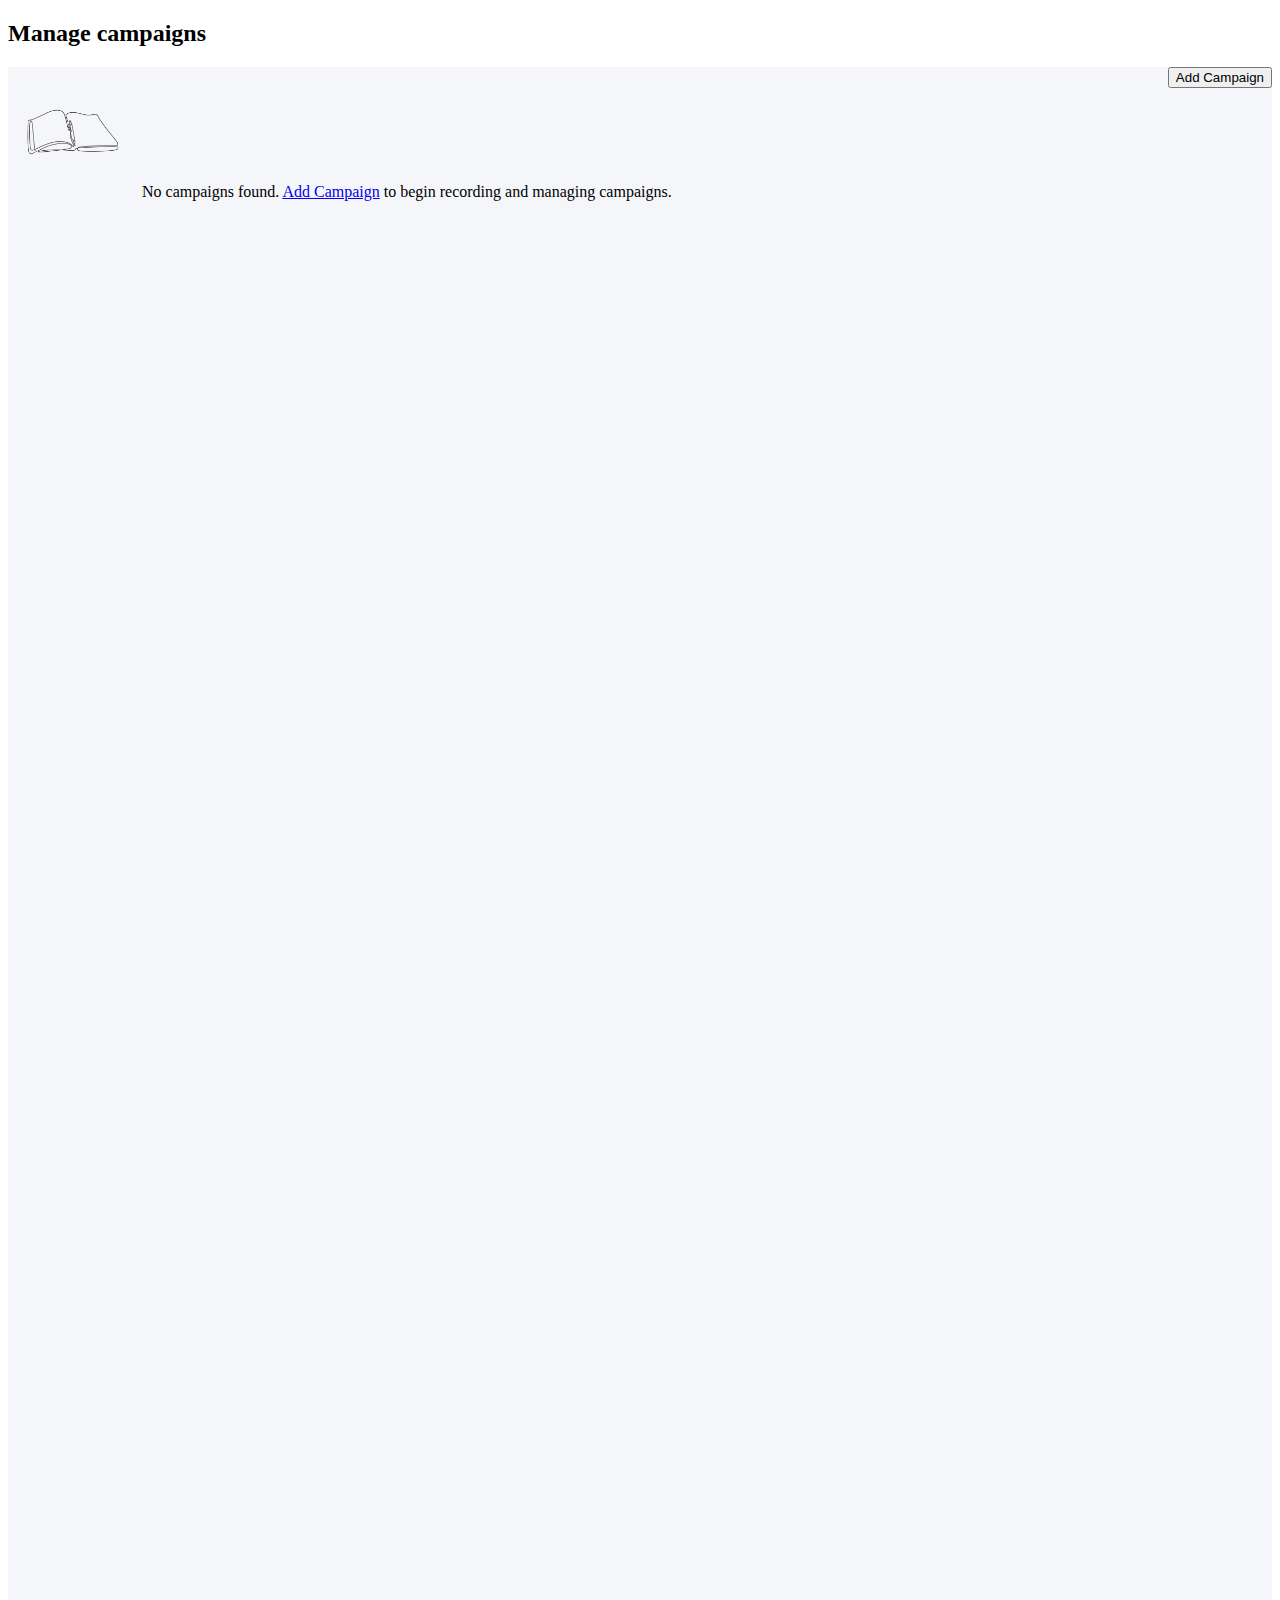
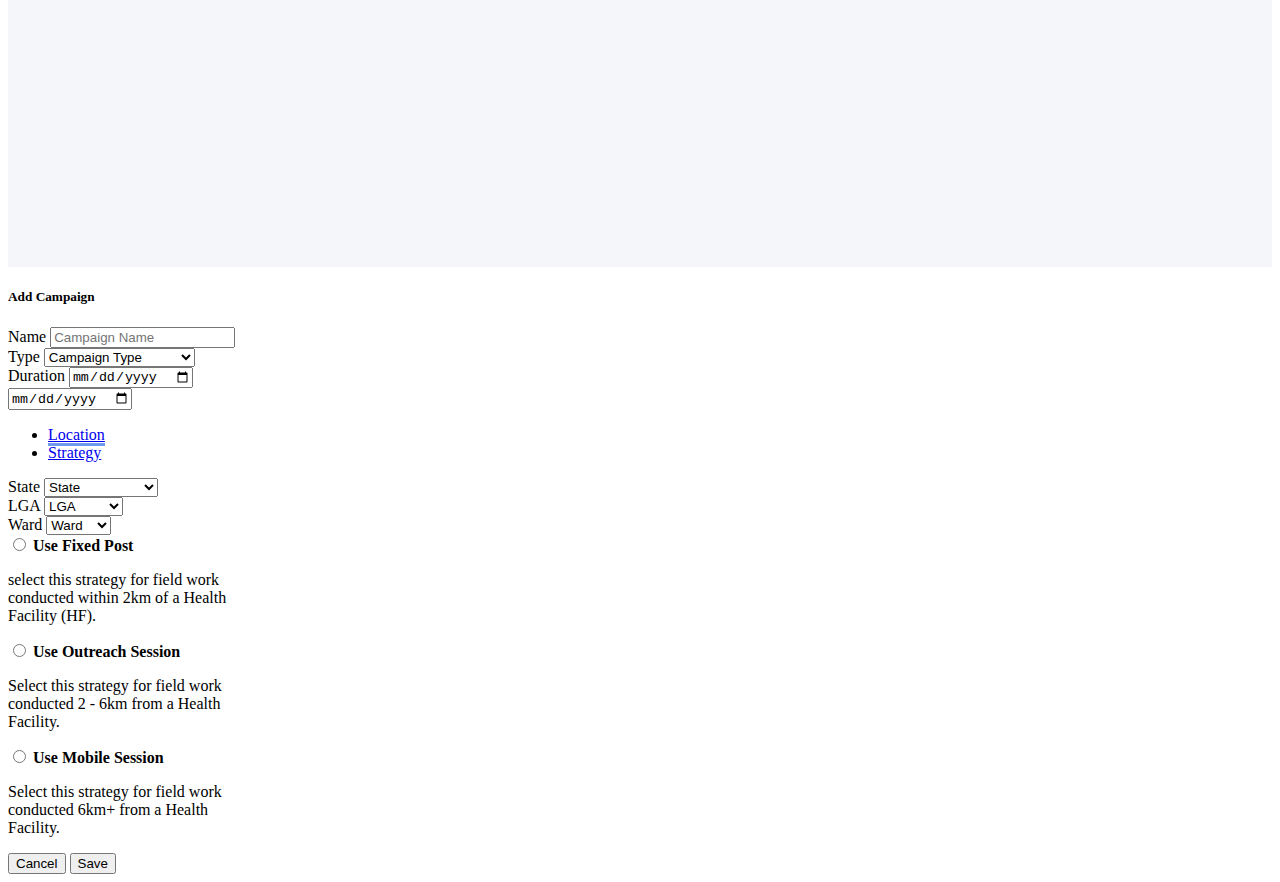
<file: src/index.html>
<!DOCTYPE html>
<html lang="en">
  <head>
    <meta charset="UTF-8" />
    <meta http-equiv="X-UA-Compatible" content="IE=edge" />
    <meta name="viewport" content="width=device-width, initial-scale=1.0" />
    <title>Planr-JS</title>

    <link
      rel="stylesheet"
      href="https://cdn.jsdelivr.net/npm/bootstrap@4.5.3/dist/css/bootstrap.min.css"
      integrity="sha384-TX8t27EcRE3e/ihU7zmQxVncDAy5uIKz4rEkgIXeMed4M0jlfIDPvg6uqKI2xXr2"
      crossorigin="anonymous"
    />
    <script src="https://ajax.googleapis.com/ajax/libs/jquery/1.12.4/jquery.min.js"></script>
    <script
      src="https://cdnjs.cloudflare.com/ajax/libs/popper.js/1.14.3/umd/popper.min.js"
      integrity="sha384-ZMP7rVo3mIykV+2+9J3UJ46jBk0WLaUAdn689aCwoqbBJiSnjAK/l8WvCWPIPm49"
      crossorigin="anonymous"
    ></script>
    <script
      src="https://stackpath.bootstrapcdn.com/bootstrap/4.1.3/js/bootstrap.min.js"
      integrity="sha384-ChfqqxuZUCnJSK3+MXmPNIyE6ZbWh2IMqE241rYiqJxyMiZ6OW/JmZQ5stwEULTy"
      crossorigin="anonymous"
    ></script>
    <style type="text/css">
      .nav-tabs .nav-item.show .nav-link,
      .nav-tabs .nav-link.active {
        border-top: #ffffff;
        border-right: #ffffff;
        border-left: #ffffff;
        border-bottom: 3px solid #709bed;
      }
    </style>
  </head>

  <body>
    <!-- first section-->
    <div class="">
      <div class="row">
        <div class="col-6  text-center">
          <h2 class="header">Manage campaigns</h2>
        </div>
        <div class="col-6 ">
          <button
            type="button"
            style="float: right"
            class="btn btn-primary"
            data-bs-toggle="modal"
            data-bs-target="#exampleModal"
          >
            Add Campaign
          </button>
        </div>
      </div>
      <div class="container-sm">
        <div class="row" style="background-color: #f5f6fa; height: 100vh"  id="emptydata">
          <!-- Empty -->
          <div
            class="col-8 offset-3 d-flex flex-row justify-content-center align-items-center"
           
          >
            <div class="row no-gutters">
              <!-- <div class="col-md-6">
                            <img src="img/book-pen.png" class="img-thumbnail" style="height: 130px; width: 130px; border:0; background-color: #f5f6fa;" /> 
                        </div> -->
              <div class="col-12 align-text-bottom">
                <p>
                  <img
                    src="img/book-pen.png"
                    class="img-thumbnail rounded float-left"
                    style="
                      height: 130px;
                      width: 130px;
                      border: 0;
                      background-color: #f5f6fa;
                    "
                  />

                  No campaigns found.
                  <a
                    href="#"
                    data-bs-toggle="modal"
                    data-bs-target="#exampleModal"
                    >Add Campaign</a
                  >
                  to begin recording and managing campaigns.
                </p>
              </div>
            </div>
          </div>
        </div>
        <div class="row" style="background-color: #f5f6fa; height: 100vh">
          <!-- list -->
          <div class="col-8 offset-3" id="data_available" style="padding-top: 70px;">
            <div class="input-group">
              <div class="form-outline">
                <input
                  type="search"
                  placeholder="Search"
                  class="form-control"
                />
                <a href="" oncli></a>
              </div>
            </div>
            <form>
            <div class="row">
              <div class="col-12">
                <table class="table">
                  <thead>
                    <tr>
                      <th scope="col">CAMPAIGN NAME</th>
                      <th scope="col">TYPE</th>
                      <th scope="col">STATUS</th>
                    </tr>
                  </thead>
                  <tbody id="info"></tbody>
                </table>
              </div>
            </div>
          </div>
        </div>
      </div>
    </div>

    <script src="script.js"></script>
    <!-- JavaScript Bundle with Popper -->
    <script
      src="https://cdn.jsdelivr.net/npm/bootstrap@5.2.1/dist/js/bootstrap.bundle.min.js"
      integrity="sha384-u1OknCvxWvY5kfmNBILK2hRnQC3Pr17a+RTT6rIHI7NnikvbZlHgTPOOmMi466C8"
      crossorigin="anonymous"
    ></script>
    <script
      src="https://code.jquery.com/jquery-3.6.1.slim.min.js"
      integrity="sha256-w8CvhFs7iHNVUtnSP0YKEg00p9Ih13rlL9zGqvLdePA="
      crossorigin="anonymous"
    ></script>

    <!-- Start Modal -->
    <div
      class="modal fade"
      id="exampleModal"
      tabindex="-1"
      role="dialog"
      aria-labelledby="exampleModalLabel"
      aria-hidden="true"
    >
      <div class="modal-dialog modal-lg" role="document">
        <div class="modal-content">
          <div class="modal-header">
            <h5 class="modal-title" id="exampleModalLabel">Add Campaign</h5>
          </div>
          <div class="modal-body">
            <form class="form">
              <!--first row begin-->
              <div class="row">
                <div class="col-md-3">
                  <label class="label">Name</label>
                  <input
                    type="text"
                    class="form-control"
                    placeholder="Campaign Name"
                    id="cname"
                    required
                  />
                </div>
                <div class="col-md-3">
                  <label class="label">Type</label>
                  <select class="form-control" id="ctype">
                    <option value="" disabled selected hidden>
                      Campaign Type
                    </option>
                    <option value="Routine Immunization">
                      Routine Immunization
                    </option>
                    <option value="Covid">Covid</option>
                    <option value="Polio">Polio</option>
                  </select>
                </div>
                <div class="col-md-3">
                  <label class="label">Duration</label>
                  <input
                    type="date"
                    class="form-control"
                    placeholder="Start Date"
                    id="cduration_start_date"
                  />
                </div>
                <div class="col-md-3">
                  <label class="label"></label>
                  <input
                    type="date"
                    class="form-control"
                    placeholder="End Date"
                    id="cduration_end_date"
                  />
                </div>
              </div>
              <!--first row ends-->

              <!--second row begin-->
              <ul class="nav nav-tabs" id="myTab" role="tablist">
                <li class="nav-item">
                  <a
                    class="nav-link active"
                    id="home-tab"
                    data-toggle="tab"
                    href="#home"
                    role="tab"
                    aria-controls="home"
                    aria-selected="true"
                    >Location</a
                  >
                </li>
                <li class="nav-item">
                  <a
                    class="nav-link"
                    
                    data-toggle="tab"
                    href="#profile"
                    role="tab"
                    aria-controls="profile"
                    aria-selected="false"
                    >Strategy</a
                  >
                </li>
              </ul>
              <div class="tab-content" id="myTabContent">
                <div
                  class="tab-pane container fade show active"
                  id="home"
                  role="tabpanel"
                  aria-labelledby="home-tab"
                >
                  <div class="row">
                    <div class="col-md-3">
                      <label>State</label>
                      <select class="form-control" id="cstate">
                        <option value="" disabled selected hidden>State</option>
                        <option value="ABUJA FCT">ABUJA FCT</option>
                        <option value="ABIA">ABIA</option>
                        <option value="ADAMAWA">ADAMAWA</option>
                        <option value=">AKWA IBOM">AKWA IBOM</option>
                        <option value="ANAMBRA">ANAMBRA</option>
                        <option value="BAUCHI">BAUCHI</option>
                        <option value="BAYELSA">BAYELSA</option>
                        <option value="BENUE">BENUE</option>
                        <option value="BORNO">BORNO</option>
                        <option value="CROSS RIVER">CROSS RIVER</option>
                        <option value="DELTA">DELTA</option>
                        <option value="EBONYI">EBONYI</option>
                        <option value="EDO">EDO</option>
                        <option value="EKITI">EKITI</option>
                        <option value="ENUGU">ENUGU</option>
                        <option value="GOMBE">GOMBE</option>
                        <option value="IMO">IMO</option>
                        <option value="JIGAWA">JIGAWA</option>
                        <option value="KADUNA">KADUNA"></option>
                        <option value="KANO">KANO</option>
                        <option value="KATSINA">KATSINA</option>
                        <option value="KEBBI">KEBBI</option>
                        <option value="KOGI">KOGI</option>
                        <option value="KWARA">KWARA</option>
                        <option value="LAGOS">LAGOS</option>
                        <option value="NASSARAWA">NASSARAWA</option>
                        <option value="NIGER">NIGER</option>
                        <option value="OGUN">OGUN</option>
                        <option value="ONDO">ONDO</option>
                        <option value="OSUN">OSUN</option>
                        <option value="OYO">OYO</option>
                        <option value="PLATEAU">PLATEAU</option>
                        <option value="RIVERS">RIVERS</option>
                        <option value="SOKOTO">SOKOTO</option>
                        <option value="TARABA">TARABA</option>
                        <option value="YOBE">YOBE</option>
                        <option value="ZAMFARA">ZAMFARA</option>
                      </select>
                    </div>
                    <div class="col-md-3">
                      <label>LGA</label>
                      <select class="form-control" id="clga">
                        <option value="" disabled selected hidden>LGA</option>
                        <option value="RI">MMC</option>
                        <option value="Bama">Bama</option>
                        <option value="Ungogo">Ungogo</option>
                        <option value="Fagge">Fagge</option>
                        <option value="Dapchi">Dapchi</option>
                        <option value="Chibok">Chibok</option>
                        <option value="Dapchi">Dapchi</option>
                        <option value="Damasak">Damasak</option>
                      </select>
                    </div>
                    <div class="col-md-3">
                      <label>Ward</label>
                      <select class="form-control" id="cward" required>
                        <option value="" disabled selected hidden>Ward</option>
                        <option value="Ward 1">Ward 1</option>
                        <option value="Ward 2">Ward 2</option>
                      </select>
                    </div>
                  </div>
                </div>
                <div
                  class="tab-pane container fade"
                  id="profile"
                  role="tabpanel"
                  aria-labelledby="profile-tab"
                >
                  <div class="row">
                    <div class="col-md-4">
                      <input value="Use Fixed Post"id= "cstrategy"
                        class="form-check-input"
                        type="radio"
                        name="flexRadioDefault"
                        id="flexRadioDefault1"
                      />
                      <label class="form-check-label"  for="flexRadioDefault1">
                        <b>Use Fixed Post</b>
                        <p>
                          select this strategy for field work<br />
                          conducted within 2km of a Health<br />
                          Facility (HF).
                        </p>
                      </label>
                    </div>
                    <div class="col-md-4">
                      <input value="Use Outreach Session" id= "cstrategy"
                        class="form-check-input"
                        type="radio"
                        name="flexRadioDefault"
                        id="flexRadioDefault1"
                      />
                      <label class="form-check-label" for="flexRadioDefault1">
                        <b>Use Outreach Session</b>
                        <p>
                          Select this strategy for field work<br />
                          conducted 2 - 6km from a Health<br />
                          Facility.
                        </p>
                      </label>
                    </div>
                    <div class="col-md-4">
                      <input value="Use Mobile Session" id= "cstrategy"
                        class="form-check-input"
                        type="radio"
                        name="flexRadioDefault"
                        id="flexRadioDefault1"
                      />
                      <label class="form-check-label"  for="flexRadioDefault1">
                        <b>Use Mobile Session</b>
                        <p>
                          Select this strategy for field work<br />
                          conducted 6km+ from a Health<br />
                          Facility.
                        </p>
                      </label>
                    </div>
                  </div>
                </div>
              </div>
            </form>
          </div>
          <div class="modal-footer">
            <button
              type="button"
              data-bs-dismiss="modal"
              class="btn btn-secondary"
              id="btnclose"
            >
              Cancel
            </button>
            <button
              type="submit"
              class="btn btn-primary"
              onclick="savedata()"
              data-bs-dismiss="modal"
            >
              Save
            </button>
          </div>
          <!-- End modal -->
        </div>
      </form>
      </div>
    </div>
  </body>
</html>
</file>
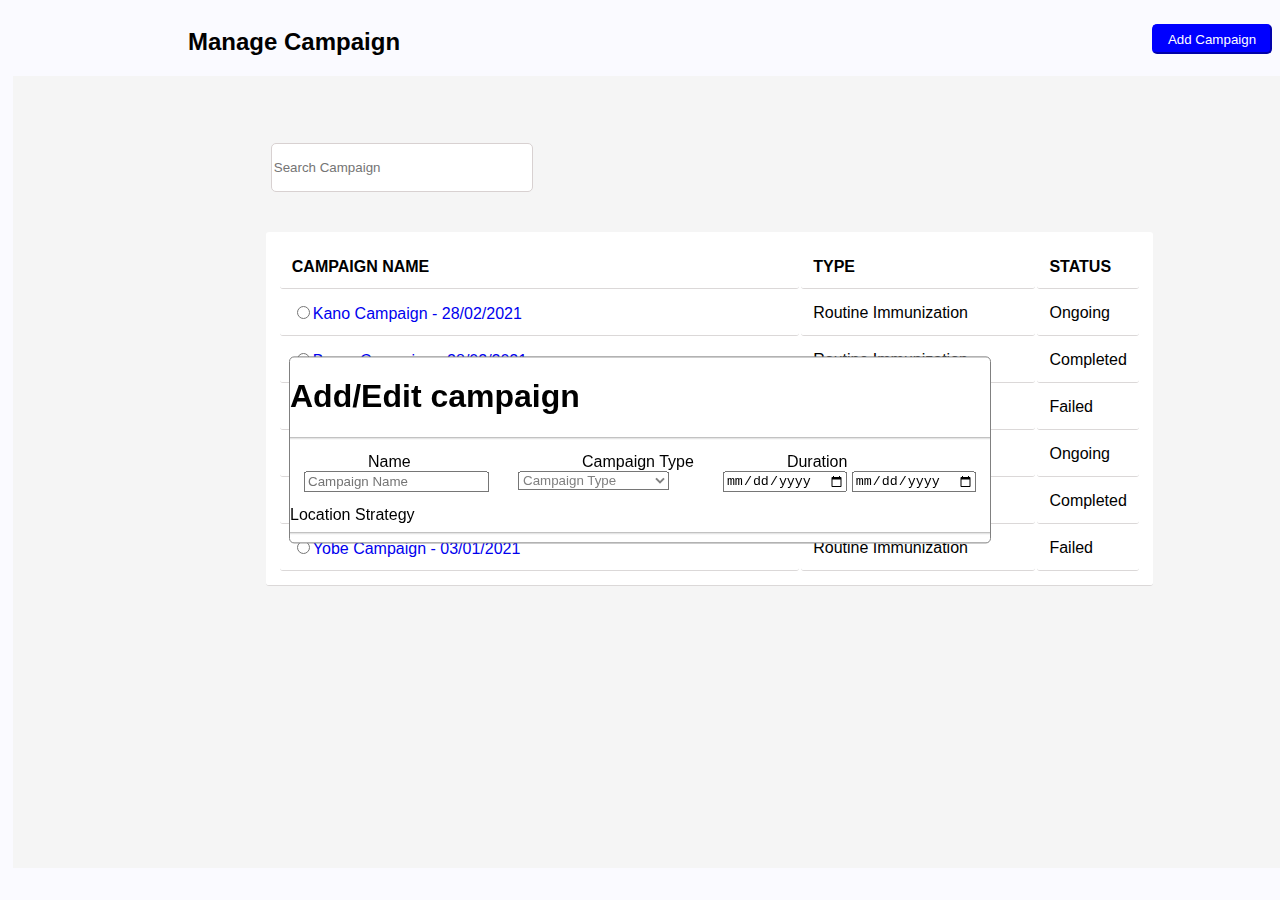
<file: src/page2.html>
<!DOCTYPE html>
<html lang="en">

<head>
    <meta charset="UTF-8">
    <meta http-equiv="X-UA-Compatible" content="IE=edge">
    <meta name="viewport" content="width=device-width, initial-scale=1.0">
    <title>page2</title>
    <link rel="stylesheet" href="style.css">
</head>

<body>
    <div id="container">
        <header>
            <h2> Manage Campaign</h2>
            <button id="btn" onclick="location.href='page3.html'">Add Campaign</button>
        </header>

        <div id="content" class="items">
            <div class="field">
                <input class="input" type="text" placeholder="Search Campaign">
            </div>
            <table>
                <thead>
                    <tr>
                        <td><b>CAMPAIGN NAME</b></td>
                        <td><b>TYPE</b></td>
                        <td><b>STATUS</b></td>
                    </tr>
                </thead>

                <tbody>
                    <tr>
                        <td><a href="#"><input class="radio" type="radio">Kano Campaign - 28/02/2021</a></td>
                        <td>Routine Immunization</td>
                        <td class="yellow">Ongoing</td>
                    </tr>

                    <tr>
                        <td><a href="#"><input class="radio" type="radio">Borno Campaign - 28/02/2021</a></td>
                        <td>Routine Immunization</td>
                        <td class="green">Completed</td>
                    </tr>
                    <tr>
                        <td><a href="#"><input class="radio" type="radio">Yobe Campaign - 03/01/2021</a></td>
                        <td>Routine Immunization</td>
                        <td class="red">Failed</td>
                    </tr>
                    <tr>
                        <td><a href="#"><input class="radio" type="radio">Kano Campaign - 28/02/2021</a></td>
                        <td>Routine Immunization</td>
                        <td class="yellow">Ongoing</td>
                    </tr>
                    <tr>
                        <td><a href="#"><input class="radio" type="radio">Borno Campaign - 28/02/2021</a></td>
                        <td>Routine Immunization</td>
                        <td class="green">Completed</td>
                    </tr>
                    <tr>
                        <td><a href="#"><input class="radio" type="radio">Yobe Campaign - 03/01/2021</a></td>
                        <td>Routine Immunization</td>
                        <td class="red">Failed</td>
                    </tr>
                </tbody>
            </table>


        </div>
    </div>

    <div id="wrapper">
        <h1>Add/Edit campaign</h1>
        <hr>
        <form>
            <div id="form">
                <div class="name">
                    <label for="name">Name</label>
                    <input type="text" placeholder="Campaign Name">
                </div>
                <div id="vrule" class="type">
                    <label class="align" for="type">Campaign Type</label>
                    <select required>
                        <option value="" disabled selected hidden>Campaign Type</option>
                        <option value="RI">Routine Immunization</option>
                        <option value="Covid">Covid</option>
                    </select>
                </div>
                <div id="vrule" class="duration">
                    <label for="duration">Duration</label>

                    <input type="date" placeholder="Start Date">

                    <input type="date" placeholder="End Date">
                </div>
            </div>

          

        </form>


        <div id="tabs">
            <a href="#tab1" class="b">Location</a>
            <a href="#tab2" class="b">Strategy</a>
            <hr>

            <section id="tab1">
                
                <div>
                    <label class="title" for="type">STATE</label>
                    <select required>
                        <option value="" disabled selected hidden>State</option>
                        <option value="RI">Borno</option>
                        <option value="Covid">Yobe</option>
                        <option value="Covid">Kano</option>
                    </select>
                </div>
                <div>
                    <label class="title" for="type">LGA</label>
                    <select required>
                        <option value="" disabled selected hidden>LGA</option>
                        <option value="RI">MMC</option>
                        <option value="Covid">Bama</option>
                        <option value="Covid">Ungogo</option>
                        <option value="Covid">Fagge</option>
                        <option value="Covid">Dapchi</option>
                        <option value="Covid">Chibok</option>
                        <option value="Covid">Dapchi</option>
                        <option value="Covid">Damasak</option>
                    </select>
                </div>
                <div>
                    <label class="title"for="type">WARD</label>
                    <select required>
                        <option value="" disabled selected hidden>Ward</option>
                        <option value="RI">Ward 1</option>
                        <option value="Covid">Ward 2</option>
                    </select>
                </div>
            </section>
            <section id="tab2">
                <div id="strategy">
                    <div>
                        <h4><input class="radio" type="radio">Use Fixed Post</h4>
                        <p>select this strategy for field work<br> conducted within 2km of a Health<br> Facility (HF).</p>
                    </div>
                    <div class="vr">
                        <h4><input class="radio" type="radio">Use Outreach Session</h4>
                        <p>Select this strategy for field work<br>
                            conducted 2 - 6km from a Health<br>
                            Facility.</p>
                    </div>
                    <div class="vr">
                        <h4><input class="radio" type="radio">Use Mobile Session</h4>
                        <p>Select this strategy for field work<br>
                            conducted 6km+ from a Health<br>
                            Facility.</p>
                    </div>
                </div>
                <button class="grey" onclick="location.href='index.html'">Cancel</button>
                <button class="blue" onclick="location.href='page2.html'">Save</button>
            </section>
           
        </div>
    <script src="script.js"></script>

</body>

</html>
</file>
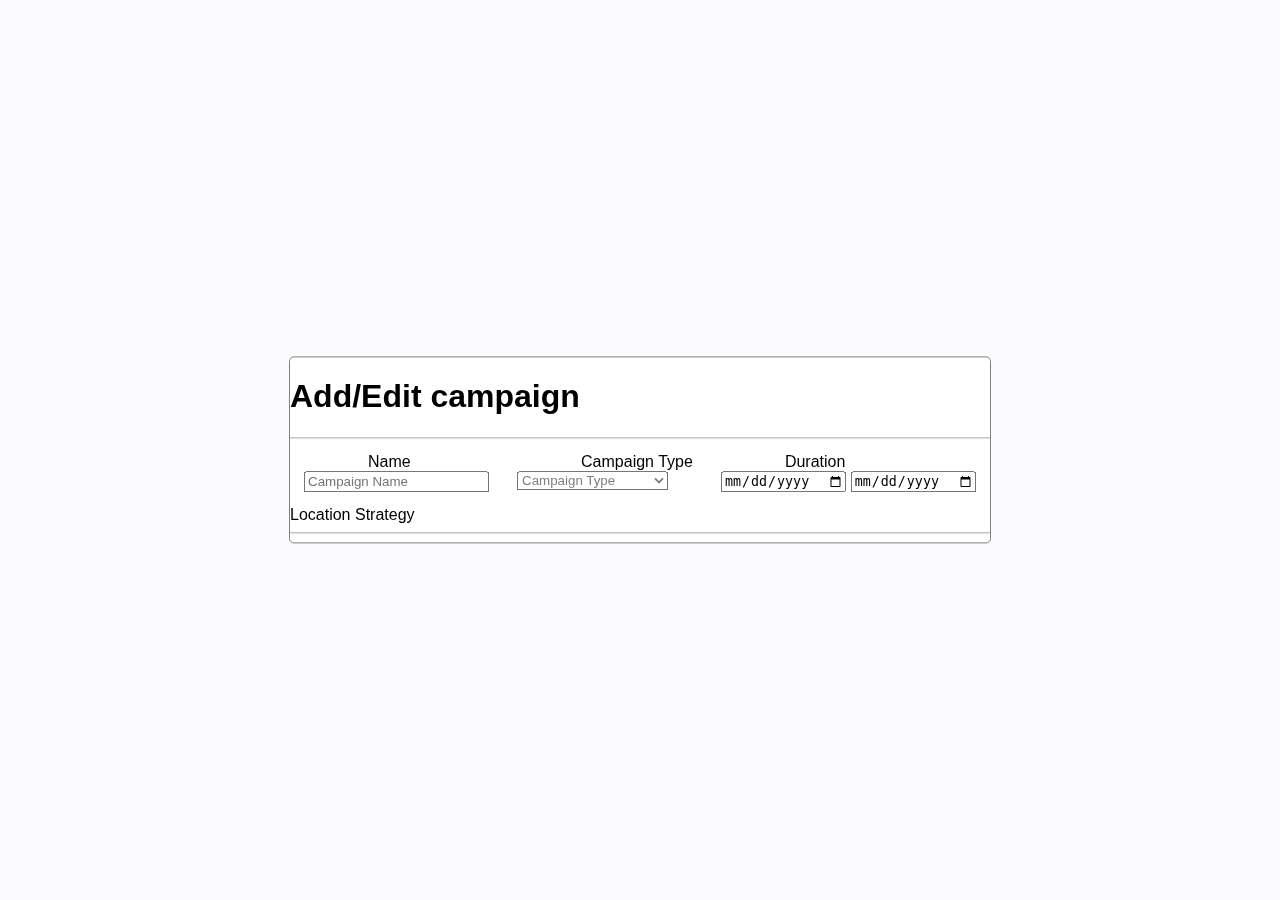
<file: src/page3.html>
<!DOCTYPE html>
<html lang="en">

<head>
    <meta charset="UTF-8">
    <meta http-equiv="X-UA-Compatible" content="IE=edge">
    <meta name="viewport" content="width=device-width, initial-scale=1.0">
    <title>form1</title>
    <link rel="stylesheet" href="style.css">
</head>

<body>
    <div id="wrapper">
        <h1>Add/Edit campaign</h1>
        <hr>
        <form>
            <div id="form">
                <div class="name">
                    <label for="name">Name</label>
                    <input type="text" placeholder="Campaign Name">
                </div>
                <div id="vrule" class="type">
                    <label class="align" for="type">Campaign Type</label>
                    <select required>
                        <option value="" disabled selected hidden>Campaign Type</option>
                        <option value="RI">Routine Immunization</option>
                        <option value="Covid">Covid</option>
                    </select>
                </div>
                <div id="vrule" class="duration">
                    <label for="duration">Duration</label>

                    <input type="date" placeholder="Start Date">

                    <input type="date" placeholder="End Date">
                </div>
            </div>

          

        </form>


        <div id="tabs">
            <a href="#tab1" class="b">Location</a>
            <a href="#tab2" class="b">Strategy</a>
            <hr>

            <section id="tab1">
                
                <div>
                    <label class="title" for="type">STATE</label>
                    <select required>
                        <option value="" disabled selected hidden>State</option>
                        <option value="RI">Borno</option>
                        <option value="Covid">Yobe</option>
                        <option value="Covid">Kano</option>
                    </select>
                </div>
                <div>
                    <label class="title" for="type">LGA</label>
                    <select required>
                        <option value="" disabled selected hidden>LGA</option>
                        <option value="RI">MMC</option>
                        <option value="Covid">Bama</option>
                        <option value="Covid">Ungogo</option>
                        <option value="Covid">Fagge</option>
                        <option value="Covid">Dapchi</option>
                        <option value="Covid">Chibok</option>
                        <option value="Covid">Dapchi</option>
                        <option value="Covid">Damasak</option>
                    </select>
                </div>
                <div>
                    <label class="title"for="type">WARD</label>
                    <select required>
                        <option value="" disabled selected hidden>Ward</option>
                        <option value="RI">Ward 1</option>
                        <option value="Covid">Ward 2</option>
                    </select>
                </div>
            </section>
            <section id="tab2">
                <div id="strategy">
                    <div>
                        <h4><input class="radio" type="radio">Use Fixed Post</h4>
                        <p>select this strategy for field work<br> conducted within 2km of a Health<br> Facility (HF).</p>
                    </div>
                    <div class="vr">
                        <h4><input class="radio" type="radio">Use Outreach Session</h4>
                        <p>Select this strategy for field work<br>
                            conducted 2 - 6km from a Health<br>
                            Facility.</p>
                    </div>
                    <div class="vr">
                        <h4><input class="radio" type="radio">Use Mobile Session</h4>
                        <p>Select this strategy for field work<br>
                            conducted 6km+ from a Health<br>
                            Facility.</p>
                    </div>
                </div>
                <button class="grey" onclick="location.href='index.html'">Cancel</button>
                <button class="blue" onclick="location.href='page2.html'">Save</button>
            </section>
           
        </div>
            
        

    
</body>

</html>
</file>
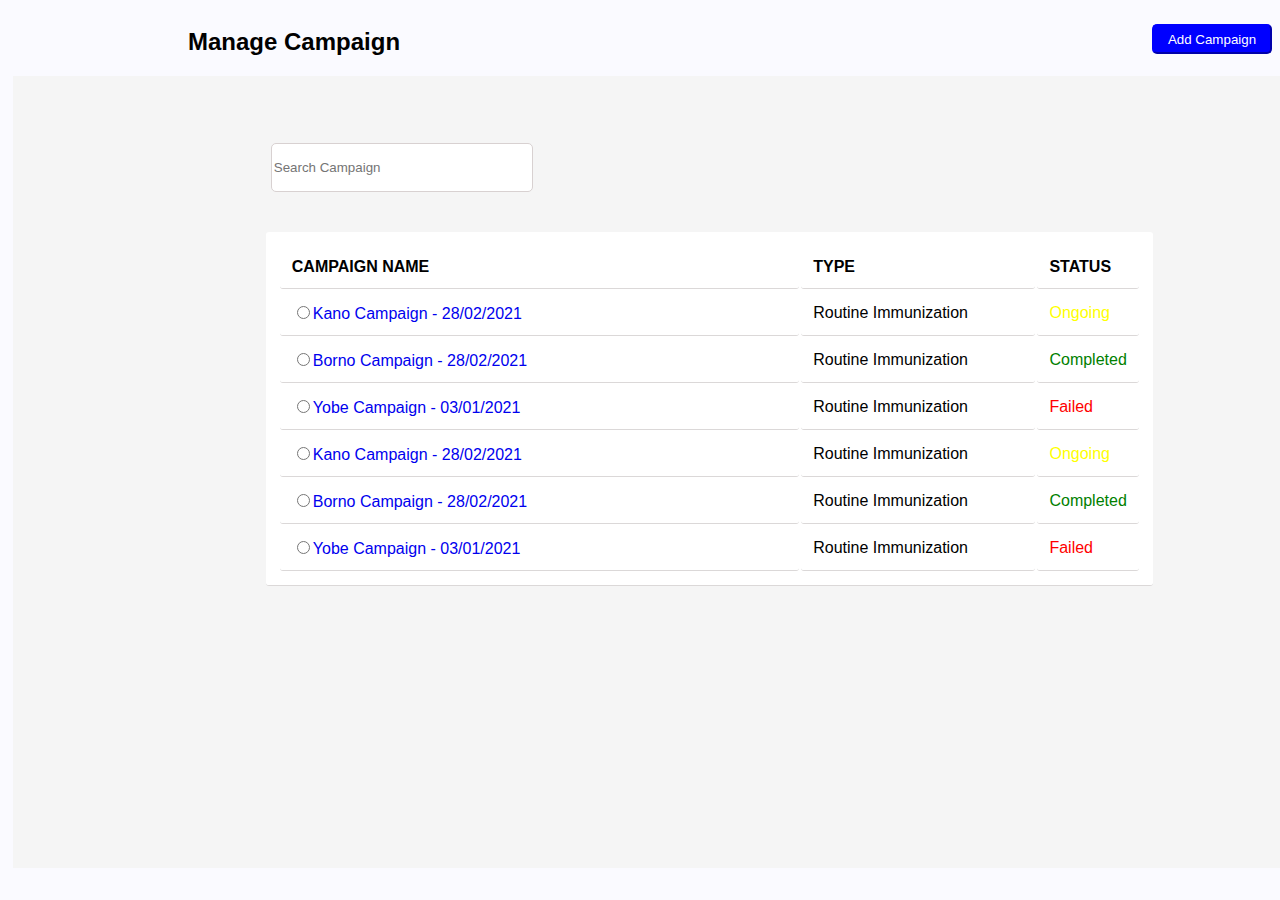
<file: planr-JS/src/page2.html>
<!DOCTYPE html>
<html lang="en">

<head>
    <meta charset="UTF-8">
    <meta http-equiv="X-UA-Compatible" content="IE=edge">
    <meta name="viewport" content="width=device-width, initial-scale=1.0">
    <title>page2</title>
    <link rel="stylesheet" href="style.css">
</head>

<body>
    <div id="container">
        <header>
            <h2> Manage Campaign</h2>
            <button id="btn" onclick="location.href='page3.html'">Add Campaign</button>
        </header>

        <div id="content" class="items">
            <div class="field">
                <input class="input" type="text" placeholder="Search Campaign">
            </div>
            <table>
                <thead>
                    <tr>
                        <td><b>CAMPAIGN NAME</b></td>
                        <td><b>TYPE</b></td>
                        <td><b>STATUS</b></td>
                    </tr>
                </thead>

                <tbody>
                    <tr>
                        <td><a href="#"><input class="radio" type="radio">Kano Campaign - 28/02/2021</a></td>
                        <td>Routine Immunization</td>
                        <td class="yellow">Ongoing</td>
                    </tr>

                    <tr>
                        <td><a href="#"><input class="radio" type="radio">Borno Campaign - 28/02/2021</a></td>
                        <td>Routine Immunization</td>
                        <td class="green">Completed</td>
                    </tr>
                    <tr>
                        <td><a href="#"><input class="radio" type="radio">Yobe Campaign - 03/01/2021</a></td>
                        <td>Routine Immunization</td>
                        <td class="red">Failed</td>
                    </tr>
                    <tr>
                        <td><a href="#"><input class="radio" type="radio">Kano Campaign - 28/02/2021</a></td>
                        <td>Routine Immunization</td>
                        <td class="yellow">Ongoing</td>
                    </tr>
                    <tr>
                        <td><a href="#"><input class="radio" type="radio">Borno Campaign - 28/02/2021</a></td>
                        <td>Routine Immunization</td>
                        <td class="green">Completed</td>
                    </tr>
                    <tr>
                        <td><a href="#"><input class="radio" type="radio">Yobe Campaign - 03/01/2021</a></td>
                        <td>Routine Immunization</td>
                        <td class="red">Failed</td>
                    </tr>
                </tbody>
            </table>


        </div>
    </div>
    <script src="script.js"></script>

</body>

</html>
</file>
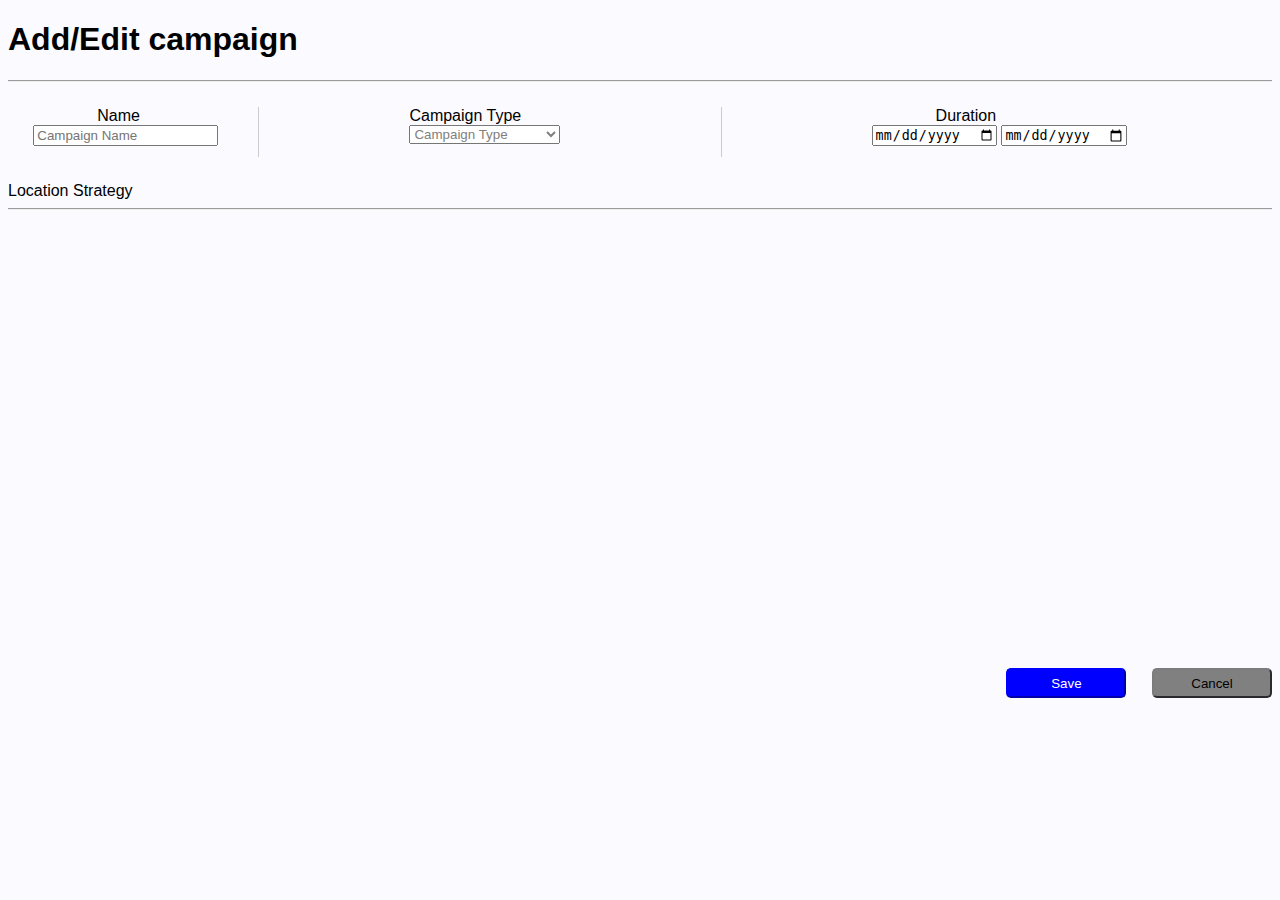
<file: planr-JS/src/page3.html>
<!DOCTYPE html>
<html lang="en">

<head>
    <meta charset="UTF-8">
    <meta http-equiv="X-UA-Compatible" content="IE=edge">
    <meta name="viewport" content="width=device-width, initial-scale=1.0">
    <title>form1</title>
    <link rel="stylesheet" href="style.css">
</head>

<body>
    <div id="wrapper">
        <h1>Add/Edit campaign</h1>
        <hr>
        <form>
            <div id="form">
                <div class="name">
                    <label for="name">Name</label>
                    <input type="text" placeholder="Campaign Name">
                </div>
                <div id="vrule" class="type">
                    <label class="align" for="type">Campaign Type</label>
                    <select required>
                        <option value="" disabled selected hidden>Campaign Type</option>
                        <option value="RI">Routine Immunization</option>
                        <option value="Covid">Covid</option>
                    </select>
                </div>
                <div id="vrule" class="duration">
                    <label for="duration">Duration</label>

                    <input type="date" placeholder="Start Date">

                    <input type="date" placeholder="End Date">
                </div>
            </div>

          

        </form>


        <div id="tabs">
            <a href="#tab1" class="b">Location</a>
            <a href="#tab2" class="b">Strategy</a>
            <hr>

            <section id="tab1">
                
                <div>
                    <label class="title" for="type">STATE</label>
                    <select required>
                        <option value="" disabled selected hidden>State</option>
                        <option value="RI">Borno</option>
                        <option value="Covid">Yobe</option>
                        <option value="Covid">Kano</option>
                    </select>
                </div>
                <div>
                    <label class="title" for="type">LGA</label>
                    <select required>
                        <option value="" disabled selected hidden>LGA</option>
                        <option value="RI">MMC</option>
                        <option value="Covid">Bama</option>
                        <option value="Covid">Ungogo</option>
                        <option value="Covid">Fagge</option>
                        <option value="Covid">Dapchi</option>
                        <option value="Covid">Chibok</option>
                        <option value="Covid">Dapchi</option>
                        <option value="Covid">Damasak</option>
                    </select>
                </div>
                <div>
                    <label class="title"for="type">WARD</label>
                    <select required>
                        <option value="" disabled selected hidden>Ward</option>
                        <option value="RI">Ward 1</option>
                        <option value="Covid">Ward 2</option>
                    </select>
                </div>
            </section>
            <section id="tab2">
                <div id="strategy">
                    <div>
                        <h4><input class="radio" type="radio">Use Fixed Post</h4>
                        <p>select this strategy for field work<br> conducted within 2km of a Health<br> Facility (HF).</p>
                    </div>
                    <div class="vr">
                        <h4><input class="radio" type="radio">Use Outreach Session</h4>
                        <p>Select this strategy for field work<br>
                            conducted 2 - 6km from a Health<br>
                            Facility.</p>
                    </div>
                    <div class="vr">
                        <h4><input class="radio" type="radio">Use Mobile Session</h4>
                        <p>Select this strategy for field work<br>
                            conducted 6km+ from a Health<br>
                            Facility.</p>
                    </div>
                </div>
            </section>
        </div>
            
        <button class="grey" onclick="location.href='index.html'">Cancel</button>
        <button class="blue" onclick="location.href='page2.html'">Save</button>

    
</body>

</html>
</file>
<file: src/style.css>
:root {
    background-color: rgb(250, 250, 255);
    font-family: Verdana, Geneva, Tahoma, sans-serif;
}
.b:hover, .b:visited, .b:link, .b:active
{
    text-decoration: none;
    color:black;
}
a:hover, a:visited, a:link, a:active
{
    text-decoration: none;
    
}

#content {
    background-color: whitesmoke;
    width: 99vw;
    height: 85vh;
    margin-left: 5px;
}

header {
    display: flex;
    justify-content: center;
}

header:last-of-type {
    margin-left: auto;
}
#btn {
    background-color: blue;
    height: 30px;
    width: 120px;
    color: white;
    border-color: blue;
    border-radius: 5px;
    float: right;
    margin-left: auto;
    margin-top: 16px;
}


.content {
    display: flex;
    float: right;
    padding-top: 35vh;
    padding-right: 10vw;
}

p {
    padding-left: 1vw;
}

h2 {
    margin-left: 180px;
}

/*page 2*/
table,
th,
td {
    width: 70%;
    background-color: white;
    border-bottom: 1px solid rgb(219, 216, 216);
    border-radius: 3px;
    padding: 12px 12px;
}

.items {
    padding-top: 3vh;
    padding-right: 60%;
    padding-left: 20%;

}

.field {
    margin: 40px;
    margin-left: 5px;
}

.input {
    width: 20vw;
    height: 5vh;
    border: 1px solid rgb(216, 209, 209);
    border-radius: 5px;
}

select:invalid {
    color: gray;
}

.start {
    float: left;
    width: 50%;
}

.end {
    display: flex;
    width: 50%;
}


label {
    display: block;
    margin-left: 5vw;
}



hr {
    border-right : 0;
    border-left: 0;
}
.hr {
    border: 1px solid grey;
    height: 10px;
}
.title {
    line-height:20px;
    padding-top: 5px;
    display: inline-flex;

}

/* #vrule {
    display: inline-block;
        border-left: 1px solid #ccc;
        margin: 10 30px;
        margin-right: 120px;
        padding-left: 150px;
        height:50px
} */


/* Pop-up form */
#wrapper {
    position: fixed;
    top: 50%;
    left:50%;
    transform: translate(-50%, -50%);
    border: 1px solid grey;
    border-radius: 5px;
    z-index: 5;
    background-color: white;
    width:700px;
    max-width: 1000px;
}
.form-header {
    padding-left: 20px;
    border: bottom 5px;;
}
.grey {
    background-color: grey;
    height: 30px;
    width: 120px;
    border-radius: 5px;
    float: right;
    margin-left: auto;
    border-color: rgb(124, 124, 128);
    margin-top: 50vh;

}

.blue {
    margin-top: 50vh;
    height: 30px;
    width: 120px;
    border-radius: 5px;
    float: right;
    margin-left: auto;
    margin-top: 50vh;
    background-color: blue;
    border-color: blue;
    color: white;
    margin-right: 2vw;
    margin-bottom: 10px;
}
#form {
    display: flex;
    justify-content: space-between;
    margin: 2%;
}

#location {
    
    display: flex;
    justify-content: space-between;
    margin: 2%;
    
}

#tabs section {
    display: none;

}

#tabs section:target {
    display: flex;
}
#strategy{
    display: flex;
    margin: 2%;
}
.title {
    line-height:20px;
    padding-top: 10px;
    display: inline-flex;

}
.vr {
   
        display: inline-block;
        border-left: 1px solid #ccc;
        margin: 5 10px;
        margin-left: 30px;
        padding-left: 30px;
        height: 150px
} 

.type {
    display: table-header-group;
} 
.name {
    display: table-header-group;

}
.duration {
    display: table-header-group;
}
.btn {
    padding: 10px;
    padding-top: 50px;
}
/* #overlay {
    position: fixed;
    display: none;
    width: 100%;
    height: 100%;
    top: 0;
    left: 0;
    right: 0;
    bottom: 0;
    background-color: rgba(0,0,0,0.5);
    z-index: 1;
    cursor: pointer;
  } */
</file>
<file: planr-JS/src/style.css>
:root {
    background-color: rgb(250, 250, 255);
    font-family: Verdana, Geneva, Tahoma, sans-serif;
}
.b:hover, .b:visited, .b:link, .b:active
{
    text-decoration: none;
    color:black;
}
a:hover, a:visited, a:link, a:active
{
    text-decoration: none;
    
}

#content {
    background-color: whitesmoke;
    width: 99vw;
    height: 85vh;
    margin-left: 5px;
}

header {
    display: flex;
    justify-content: center;
}

header:last-of-type {
    margin-left: auto;
}

.grey {
    background-color: grey;
    height: 30px;
    width: 120px;
    border-radius: 5px;
    float: right;
    margin-left: auto;
    border-color: rgb(124, 124, 128);
    margin-top: 50vh;

}

.blue {
    margin-top: 50vh;
    height: 30px;
    width: 120px;
    border-radius: 5px;
    float: right;
    margin-left: auto;
    margin-top: 50vh;
    background-color: blue;
    border-color: blue;
    color: white;
    margin-right: 2vw;
}

#btn {
    background-color: blue;
    height: 30px;
    width: 120px;
    color: white;
    border-color: blue;
    border-radius: 5px;
    float: right;
    margin-left: auto;
    margin-top: 16px;
}


.content {
    display: flex;
    float: right;
    padding-top: 35vh;
    padding-right: 10vw;
}

p {
    padding-left: 1vw;
}

h2 {
    margin-left: 180px;
}

/*page 2*/
table,
th,
td {
    width: 70%;
    background-color: white;
    border-bottom: 1px solid rgb(219, 216, 216);
    border-radius: 3px;
    padding: 12px 12px;
}

.items {
    padding-top: 3vh;
    padding-right: 60%;
    padding-left: 20%;

}

.field {
    margin: 40px;
    margin-left: 5px;
}

.input {
    width: 20vw;
    height: 5vh;
    border: 1px solid rgb(216, 209, 209);
    border-radius: 5px;
}

select:invalid {
    color: gray;
}

.start {
    float: left;
    width: 50%;
}

.end {
    display: flex;
    width: 50%;
}


label {
    display: block;
    margin-left: 5vw;
}

#form {
    display: flex;
    justify-content: space-between;
    margin: 2%;
}

#location {
    display: flex;
    justify-content: space-between;
    margin: 2%;

}

#tabs section {
    display: none;
}

#tabs section:target {
    display: flex;
}
#strategy{
    display: flex;
}
hr {
    border-right : 0;
    border-left: 0;
}
.hr {
    border: 1px solid grey;
    height: 10px;
}
.title {
    line-height:20px;
    padding-top: 5px;
    display: inline-flex;

}
.vr {
   
        display: inline-block;
        border-left: 1px solid #ccc;
        margin: 5 10px;
        margin-left: 30px;
        padding-left: 30px;
        height: 150px
}
#vrule {
    display: inline-block;
        border-left: 1px solid #ccc;
        margin: 10 30px;
        margin-right: 120px;
        padding-left: 150px;
        height:50px
}
.align {
    display: table-header-group;
}
</file>
